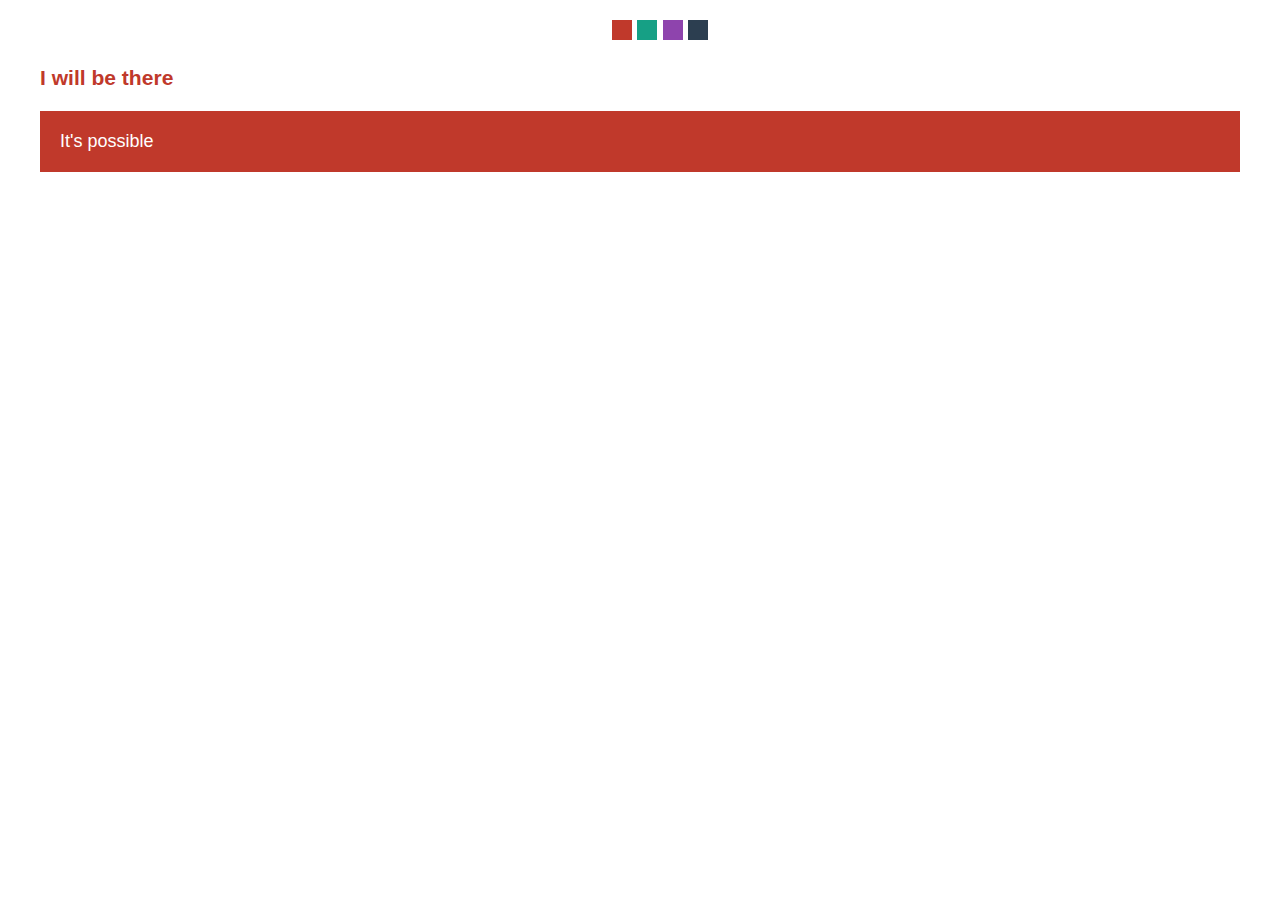
<file: index.html>
<!DOCTYPE html>
<html lang="en">
<head>
    <meta charset="UTF-8">
    <title>Document</title>
    <link rel="stylesheet" href="css/main.css">
</head>
<body>
    <div class="container">
        <ul class="color-switcher">
            <li data-color="red"></li>
            <li data-color="green"></li>
            <li data-color="purple"></li>
            <li data-color="black"></li>
        </ul>
        <h3>I will be there</h3>
    <div>It's possible</div>
    </div>
    
    <script src="js/main.js"></script>
</body>
</html>
</file>
<file: css/main.css>
*{
    box-sizing: border-box;
}
body {
    font-family: "open Sans", sans-serif;
    font-size: 18px;
}
.container {
    margin: 20px auto;
    width: 1200px;
}
.container .color-switcher {
    list-style: none;
    margin-bottom: 20px;
    text-align: center;
}
.container .color-switcher li{
    width: 20px;
    height: 20px;
    cursor: pointer;
    display: inline-block;
}
.container .color-switcher li:first-child {
    background-color:#c0392b;
}
.container .color-switcher li:nth-child(2){
    background-color:#16a085;
}
.container .color-switcher li:nth-child(3){
    background-color: #8e44ad; 
}
.container .color-switcher li:nth-child(4){
    background-color: #2c3e50;
}
.container h3 {
    color:#c0392b;
}
.container div {
    background-color:#c0392b;
    padding: 20px;
    color:#FFF;
}
.red .container h3 {
    color:#c0392b;
}
.red .container div {
    background-color:#c0392b;
    padding: 20px;
    color:#FFF;
}
.green .container h3 {
    color:#16a085;
}
.green .container div {
    background-color:#16a085;
    padding: 20px;
    color:#FFF;
}
.purple .container h3 {
    color:#8e44ad; 
}
.purple .container div {
    background-color:#8e44ad; 
    padding: 20px;
    color:#FFF;
}
.black .container h3 {
    color:#2c3e50;
}
.black .container div {
    background-color:#2c3e50;
    padding: 20px;
    color:#FFF;
}
</file>
